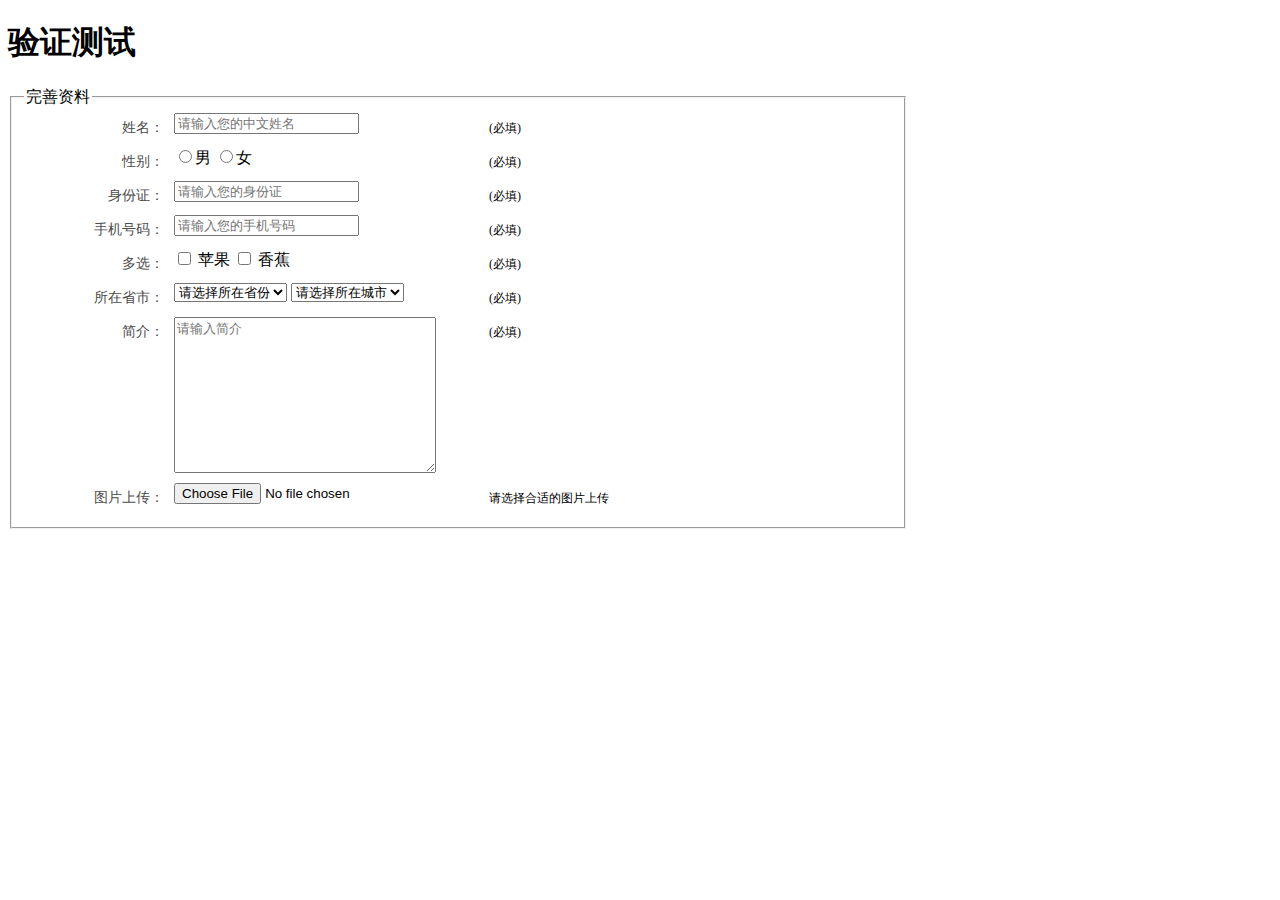
<file: validation/index.html>
<!DOCTYPE html PUBLIC "-//W3C//DTD XHTML 1.0 Transitional//EN"
        "http://www.w3.org/TR/xhtml1/DTD/xhtml1-transitional.dtd">
<html xmlns="http://www.w3.org/1999/xhtml" xml:lang="zh-CN">
<head>
    <meta http-equiv="Content-Type" content="text/html;charset=UTF-8"/>
    <title></title>
    <script src="../libs/jquery/jquery-1.9.1.min.js"></script>
    <script src="diy.js"></script>
    <style type="text/css">
        .container { width: 900px; }
        .item { margin-bottom: 10px; padding: 0 10px; clear: both; display: block; zoom: 1; }
        .item:after {
            visibility:hidden;
            display:block;
            font-size:0;
            content:" ";
            clear:both;
            height:0;
        }

        .item .til {
            float: left;
            line-height: 16px;
            color: #4C4C4C;
            font-size: 14px;
            margin-right: 10px;
            padding-top: 7px;
            text-align: right;
            width: 130px;
         }
        .item .con { float: left; width: 300px; margin-right: 15px;}
        .item .info { float: left; padding-top: 7px; font-size: 12px; }

        .error .con {
            background: #F8DBDB;
            border-color: #E77776;
        }
        .error .info {
            color: #E46C6E;
        }
    </style>
</head>
<body>
<div class="container">
    <h1>验证测试</h1>

    <form class="form-horizontal">
        <fieldset>
            <legend>完善资料</legend>
            <div class="item" id="name">
                <label for="" class="til">姓名：</label>
                <div class="con">
                    <input type="text" placeholder="请输入您的中文姓名">
                </div>
                <div class="info">
                    (必填)
                </div>
            </div>
            <div class="item" id="sex">
                <label for="" class="til">性别：</label>
                <div class="con">
                    <label>
                        <input type="radio" value="boy" name="sex">男
                    </label>
                    <label>
                        <input type="radio" value="girl" name="sex">女
                    </label>
                </div>
                 <div class="info">
                     (必填)
                </div>
            </div>
            <div class="item" id="idCardValidate">
                <label for="" class="til">身份证：</label>
                <div class="con">
                    <input type="text" placeholder="请输入您的身份证">
                </div>
                 <div class="info">
                     (必填)
                </div>
            </div>
            <div class="item" id="mobile">
                <label for="" class="til">手机号码：</label>
                <div class="con">
                    <input type="text" placeholder="请输入您的手机号码">
                </div>
                 <div class="info">
                     (必填)
                </div>
            </div>
            <div class="item" id="food">
                <label for="" class="til">多选：</label>
                <div class="con">
                    <label class="checkbox">
                        <input type="checkbox" value="option3"> 苹果
                    </label>
                    <label class="checkbox">
                        <input type="checkbox"  value="option3"> 香蕉
                    </label>
                </div>
                <div class="info">
                    (必填)
                </div>
            </div>
            <div class="item" id="map">
                <label for="" class="til">所在省市：</label>
                <div class="con">
                    <select id="f_2379_c_3547_b_1_ddlProvince" name="address01">
                        <option value="-1">请选择所在省份</option>
                        <option value="0">北京市</option>
                        <option value="1">天津市</option>
                        <option value="2">上海市</option>
                        <option value="3">重庆市</option>
                        <option value="4">河北省</option>
                        <option value="5">山西省</option>
                        <option value="6">台湾省</option>
                        <option value="7">辽宁省</option>
                        <option value="8">吉林省</option>
                        <option value="9">黑龙江省</option>
                        <option value="10">江苏省</option>
                        <option value="11">浙江省</option>
                        <option value="12">安徽省</option>
                        <option value="13">福建省</option>
                        <option value="14">江西省</option>
                        <option value="15">山东省</option>
                        <option value="16">河南省</option>
                        <option value="17">湖北省</option>
                        <option value="18">湖南省</option>
                        <option value="19">广东省</option>
                        <option value="20">甘肃省</option>
                        <option value="21">四川省</option>
                        <option value="22">贵州省</option>
                        <option value="23">海南省</option>
                        <option value="24">云南省</option>
                        <option value="25">青海省</option>
                        <option value="26">陕西省</option>
                        <option value="27">广西壮族自治区</option>
                        <option value="28">西藏自治区</option>
                        <option value="29">宁夏回族自治区</option>
                    </select>
                    <select id="f_2379_c_3547_b_1_ddlCity" name="address01">
                        <option value="-1">请选择所在城市</option>
                    </select>
                </div>
                <div class="info">
                    (必填)
                </div>
            </div>
            <div class="item" id="intor">
                <label for="" class="til">简介：</label>
                <div class="con">
                    <textarea name="" id="" cols="30" rows="10" placeholder="请输入简介"></textarea>
                </div>
                <div class="info">
                    (必填)
                </div>
            </div>
            <div class="item" class="til" id="pic">
                <label for="" class="til">图片上传：</label>
                <div class="con">
                    <input type="file" name="" id="" />
                </div>
                <div class="info">
                    请选择合适的图片上传
                </div>
            </div>
        </fieldset>
    </form>

</div>
</body>
</html>
</file>
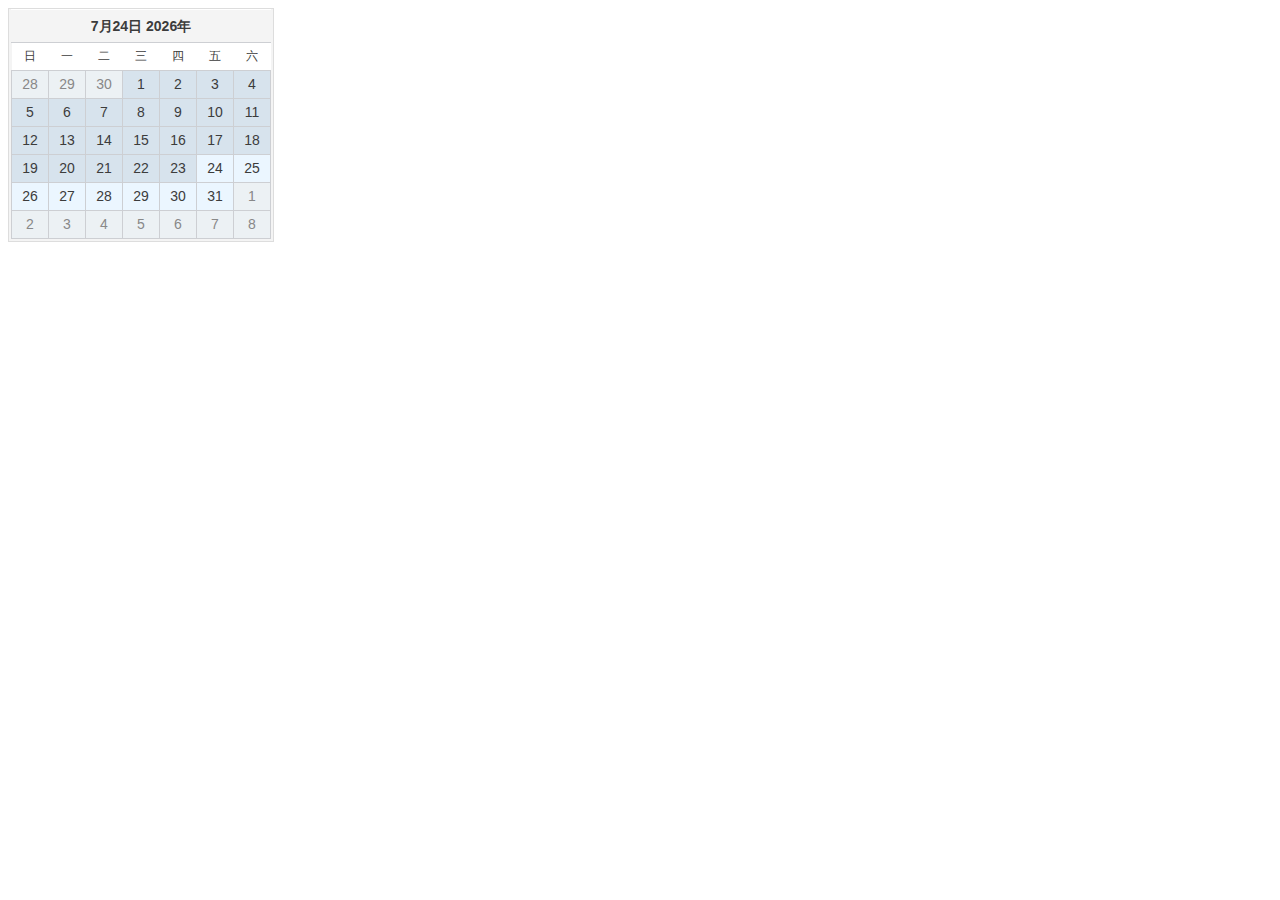
<file: calendar/calendar.html>
﻿<!DOCTYPE html PUBLIC "-//W3C//DTD HTML 4.01 Transitional//EN" "http://www.w3.org/TR/html4/loose.dtd">
<html>
<head>
    <meta http-equiv="Content-Type" content="text/html; charset=UTF-8">
    <!--<script src="../libs/jquery/jquery-1.9.1.min.js"></script>-->
    <title>Calendar</title>
    <style>
            /* Date Picker 日期拾取器 */
        .jCalendar{border-collapse:collapse;font-family:Arial;width:100%;}
        .jCalendar th{background:#fff;color:#3c3c3c;font-weight:normal;height:27px;line-height:27px;vertical-align:middle;}
        .jCalendar td{background:#EBF6FF;color:#3c3c3c;font-size:11px;border:1px solid #cdcfd3;height:27px;line-height:27px;text-align:center;}
        .other-month{background:#f7f7f7;color:#555;}
        .today{background:#8ca4c8;color:#fff;}
        .selected,.selected.dp-hover{background:#3366cc;color:#fff;}
        .dp-hover,.activeWeekHover td{background:#8ca4c8;color:#fff;}
        .selectedWeek td{background:#f66;color:#fff;}
        .unselectable,.unselectable:hover,.unselectable.dp-hover{background:#8ca4c8;color:#fff;}
            /* For the popup *//* NOTE - you will probably want to style a.dp-choose-date - see how I did it in demo.css */
        .dp-popup{position:relative;font-size:12px;font-family:arial, sans-serif;padding:0 2px 2px 2px;width:260px;line-height:1.2em;border:solid 1px #ddd;background:#F4F4F4;}
        #dp-popup{position:absolute;z-index:199;}
        .dp-popup h2{font-size:14px;text-align:center;margin:0;padding:0;height:32px;line-height:32px;border-bottom:solid 1px #cdcfd3;border-top:solid 1px #fff;color:#3c3c3c;}
        #dp-close{font-size:11px;padding:4px 0;text-align:center;display:block;}
        #dp-close:hover{text-decoration:underline;}
        .dp-nav-prev a,.dp-nav-next a{color:#000;text-decoration:none;width:19px;height:19px;line-height:999em;overflow:hidden;background:url(arrowicon.gif) no-repeat;margin:6px 2px 0 2px;display:inline;}
        #dp-nav-prev-year.disabled{background-position:0 -19px;}
        #dp-nav-prev-month.disabled{background-position:-19px -19px;}
        #dp-nav-prev-year{background-position:0 0;}
        #dp-nav-prev-month{background-position:-19px 0;}
        #dp-nav-next-year{background-position:-57px 0;}
        #dp-nav-next-month{background-position:-38px 0;}
        .dp-nav-prev{position:absolute;top:2px;left:12px;width:100px;}
        .dp-nav-prev a{float:left;}
            /* Opera needs the rules to be this specific otherwise it doesn't change the cursor back to pointer after you have disabled and re-enabled a link */
        .dp-nav-prev a, .dp-nav-next a{cursor:pointer;}
        .dp-nav-prev a.disabled, .dp-nav-next a.disabled{}
        .dp-nav-next{position:absolute;top:2px;right:12px;width:100px;}
        .dp-nav-next a{float:right;}
        /*.jCalendar .disabled {color:#aaa;}*/
        .jCalendar .disabled {background:#ECF1F4;color:#888;}

        .dp-popup td{font-size:14px;}
        .jCalendar .guoqu {background-color: #d7e3ed;}
        .jCalendar .hd {cursor:pointer;background-color: #c43c35; color:#fff; font-weight: bold; border: 1px solid #ffffff; }

        #tqc { display: none;  position: absolute; bottom: 0; left: 0; width: 264px;
            height: 170px; background-color: #f9f9f9; line-height: 22px; }
        #tqc tbody { padding: 14px; display: block; }
        #shuJu { display: none; }
        #tqc a { color: #003bb3; margin-bottom: 10px; display: block; text-decoration: none; }
        #tqc span { color: #000; cursor: pointer; }
    </style>
</head>
<body>

<div id="shuJu">
    <a href="http://www.qq.com"  title="2013-4-13">音乐会01</a>
    <a href="http://www.163.com" title="2013-4-7">音乐会02</a>
    <a href="http://www.263.com" title="2013-4-21">音乐会03</a>
    <a href="http://www.zol.com" title="2013-5-11">音乐会04</a>
</div>

<div id="calendar" class="dp-popup dp-popup-inline"><h2>未知当前日期</h2>

    <!--<div class="dp-nav-prev"><a id="dp-nav-prev-year" href="#" title="上一年" class="disabled">«</a><a
            id="dp-nav-prev-month" href="#" title="上个月" class="disabled">&lt;</a></div>
    <div class="dp-nav-next"><a id="dp-nav-next-year" href="#" title="下一年">»</a><a id="dp-nav-next-month" href="#"
                                                                                   title="下个月">&gt;</a></div>-->
    <div class="dp-calendar">
        <table cellspacing="0" cellpadding="0" class="jCalendar" id="jCalendar">
            <thead>
            <tr>
                <th scope="col" abbr="日" title="日" class="weekend">日</th>
                <th scope="col" abbr="一" title="一" class="weekday">一</th>
                <th scope="col" abbr="二" title="二" class="weekday">二</th>
                <th scope="col" abbr="三" title="三" class="weekday">三</th>
                <th scope="col" abbr="四" title="四" class="weekday">四</th>
                <th scope="col" abbr="五" title="五" class="weekday">五</th>
                <th scope="col" abbr="六" title="六" class="weekend">六</th>
            </tr>
            </thead>
            <tbody>

            </tbody>
        </table>


    </div>
    <!--弹出层-->
    <table id="tqc">
        <tr>
            <td style="vertical-align:middle; text-align: center;">
                <a target="_blank" href="#">没有简介</a>
                <span>[ 返回日历 ]</span>
            </td>
        </tr>
    </table>
</div>
<script type="text/javascript">

    (function(){
        var date = new Date();//返回当日的日期和时间
        var year = date.getFullYear();//以四位数字返回年份。
        var month = date.getMonth(); //返回月份 (0 ~ 11)
        var today = date.getDate(); //返回一个月中的某一天 (1 ~ 31)
        var week = date.getDay(); //返回一周中的某一天 (0 ~ 6)

        // 获取有活动的数据
        var timeA = [],
                text_hd = [],
                day_hd = [],//当月活动日
                link_hd = [];//当月活动日的链接


        /*$("#shuJu>a").each(function(i){
            timeA.push($(this).attr("title").split("-"));
            if( timeA[i][0] == year && timeA[i][1] == (month+1) ){
                day_hd.push(timeA[i][2]);
                text_hd.push($(this).text());
                link_hd.push($(this).attr("href"));
            }
        });*/

        var shuJu = document.getElementById("shuJu").getElementsByTagName("a");
        for (var i=0; i<shuJu.length; i++){

            timeA.push(shuJu[i].getAttribute("title").split("-"));
            if( timeA[i][0] == year && timeA[i][1] == (month+1) ){
                day_hd.push(timeA[i][2]);
                // 获取文本数据
                var child_shuJu = shuJu[i].childNodes;
                var text_shuJu = "";
                for (var k=0; k<child_shuJu.length; k++){
                    if(child_shuJu[k].nodeType ==3){

                        text_shuJu = child_shuJu[k].nodeValue;
                    }
                }
                text_hd.push(text_shuJu);

                link_hd.push(shuJu[i].getAttribute("href"));
            }
        }


//        $("#calendar h2").text( (month+1) + "月" + today + "日 " + year  + "年" );

       /*var child_calender = document.getElementById("calendar").getElementsByTagName("h2")[0].childNodes;
        for(var i=0; i<=child_calender.length; i++){
            if(child_calender[i]){
                if (child_calender[i].nodeType==3){
                    child_calender[i].nodeValue = (month+1) + "月" + today + "日 " + year  + "年";
                }
            }
        }*/

        var h2_calender = document.getElementById("calendar").getElementsByTagName("h2")[0];
        h2_calender.innerHTML = (month+1) + "月" + today + "日 " + year  + "年";


       //当前月份的
        var mHaveDays = calcDaysForMonth(year, month+1);
        var firstDay = calcFirstDayPosition(year, month);
        //上一个月份的
        var mHaveDays_p = calcDaysForMonth(year, month);
        //下一个月份的
        var mHaveDays_n = calcDaysForMonth(year, month+2);

        // 创建表格
        var tpl ="";
        for (var i=1; i<7; i++){
            tpl+= '<tr class="">';

            for (var j=1; j<8; j++){
                tpl+= '<td></td>';
            }
            tpl+= '</tr>';
        }
//        $("#jCalendar tbody").html(tpl);

         var tbody_jCalender = document.getElementById("jCalendar").getElementsByTagName("tbody")[0];
        tbody_jCalender.innerHTML = tpl;

        /*  for (var i=0; i<tbody_jCalender.length; i++){
              console.log(tbody_jCalender[i]);

              if(tbody_jCalender[i]==1){
                  tbody_jCalender[i].innerHTML(tpl);
              }
          }*/



        var days_p = 0; //上个月的日子
        var days_t = 0; //这个月的日子
        var days_n = 0; //下个月的日子

        var link_b = "";
        var text_b = "";
        var day_b = "";


        var tqc = document.getElementById("tqc"); //弹出窗

        // 填充表格

        var td_jCalendar = document.getElementById("jCalendar").getElementsByTagName("td");

        for (var i=0; i<td_jCalendar.length; i++){

            //填充上个月的日子
            if(i<(firstDay)){
                days_p++;
                td_jCalendar[i].className = td_jCalendar[i].className + " " + "disabled";
                td_jCalendar[i].innerHTML = mHaveDays_p-firstDay+days_p;

//                        .addClass("disabled").html(mHaveDays_p-firstDay+days_p);

            //填充这个月的日子
            } else if (i>=(firstDay) && (days_t<mHaveDays)){
                days_t++;
//                $(this).html(days_t);
                td_jCalendar[i].innerHTML = days_t;
                /*//标注今天
                 if (days_t==today){
                 $(this).addClass("today");
                 }*/
                //标注这个月已经过去了的日子
                if(days_t<today) {
//                    $(this).addClass("guoqu");
                    td_jCalendar[i].className = td_jCalendar[i].className + " " + "guoqu";
                }


                //填充有活动的日子


                for (var k=0; k<day_hd.length; k++){
                    if(day_hd[k] == days_t){
                        td_jCalendar[i].className = td_jCalendar[i].className + " " + "hd";

                        // 非常重要
                        td_jCalendar[i].index = k;

                        td_jCalendar[i].onclick = function(){
                            h2_calender.innerHTML = (month+1) + "月" + this.childNodes[0].nodeValue + "日 " + year  + "年";
                            tqc.style.display = "block";
                            tqc.getElementsByTagName("a")[0].setAttribute("href",link_hd[this.index]);
                            tqc.getElementsByTagName("a")[0].innerHTML = text_hd[this.index];
                        }




                    }
                }
                /*  $(this).click([link_b,text_b,day_b],function(){
                 $("#calendar h2").text((month+1) + "月" + day_b + "日 " + year  + "年");
                 $("#tqc").show(100).find("a").attr("href",link_b).text(text_b);
                 });*/




                //填充下个月的日子
            } else {
                days_n++;
//                $(this).addClass("disabled").html(days_n);

                td_jCalendar[i].className = td_jCalendar[i].className + " " + "disabled";
                td_jCalendar[i].innerHTML = days_n;
            }
        }

        var span_tqc = tqc.getElementsByTagName("span");
        for (var i=0; i<span_tqc.length; i++){
            span_tqc[i].onclick = function(){
                tqc.style.display = "none";
                h2_calender.innerHTML = (month+1) + "月" + today + "日 " + year  + "年";
            }
        }


     /*    $("#tqc span").click(function(){
             $("#tqc").hide(100);
             $("#calendar h2").text((month+1) + "月" + today + "日 " + year  + "年");
         })*/



//        计算一个月有多少天
        function calcDaysForMonth(year, month) {
            var days = (new Date(+(new Date(year, month, 1)) - 86400000)).getDate();
            //一天的秒数是24*60*60*1000=86400000
            return days;
        }

//        计算这个月的第一天显示的的位置，可以根据它的星期来计算
        function calcFirstDayPosition(year, month) {
            return new Date(year, month, 1).getDay();
        }

    })()


</script>
</body>
</html>
</file>
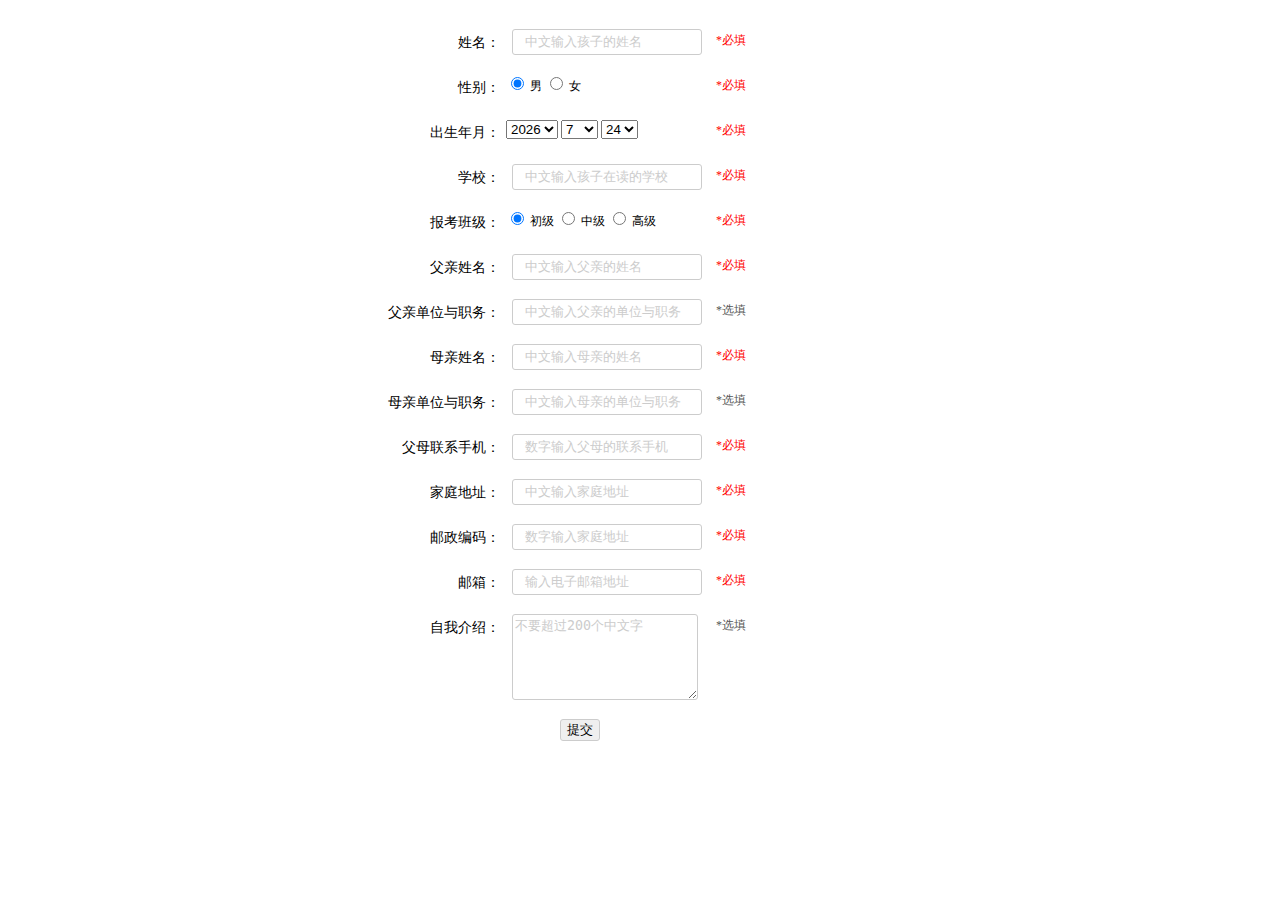
<file: validation/s1.html>
<!DOCTYPE html PUBLIC "-//W3C//DTD XHTML 1.0 Transitional//EN"
        "http://www.w3.org/TR/xhtml1/DTD/xhtml1-transitional.dtd">
<html xmlns="http://www.w3.org/1999/xhtml" xml:lang="zh-CN">
<head>
    <meta http-equiv="Content-Type" content="text/html;charset=UTF-8"/>
    <title></title>
    <link rel="stylesheet" href="http://skin.kankanews.com/subject/theme.css" />
    <script src="../libs/jquery/jquery-1.9.1.min.js"></script>
    <style type="text/css">
        .f_2450_c_3650_b_1_fchsh{ margin:0 auto; width:600px; overflow:hidden; font-size:12px; color:#000; text-align:left;}
        .f_2450_c_3650_b_1_fchsh ul,.f_2450_c_3650_b_1_fchsh li{ list-style:none;}
        .f_2450_c_3650_b_1_fchsh li { clear: both; display:block; }
        .f_2450_c_3650_b_1_fchsh label{ float: left; display: block; width:120px; text-align:right; line-height:45px; padding-right:6px; font-size: 14px; }
        .f_2450_c_3650_b_1_conts { float: left; vertical-align:top; height:22px; line-height:22px; width:200px; margin-top:9px; }
        .f_2450_c_3650_b_1_text { border:1px solid #ccc; color: #cccccc; height:22px; line-height:22px; margin:0 6px; width:184px; border-radius:3px; text-indent: 10px; }
        .f_2450_c_3650_b_1_btn{ margin-top:20px;}
        .f_2450_c_3650_b_1_info { float: left; margin-left:10px;  margin-top:9px; height:22px; line-height:22px;  color:#f00; }
        .f_2450_c_3650_b_1_error_Bg { background: url(http://www.kankanews.com/skin/zt/images/2013/icoFormS01_error.png) 0 3px no-repeat; text-indent: 22px; }
        .f_2450_c_3650_b_1_right_Bg { background: url(http://www.kankanews.com/skin/zt/images/2013/icoFormS01_ok.png) 0 3px no-repeat; width: 20px; }
        .f_2450_c_3650_b_1_info img { margin: 5px 0 0 0; }

        .f_2450_c_3650_b_1_fchsh .f_2450_c_3650_b_1_xuantian { color:#555; margin-right:6px; font-style:normal;}

        #f_2450_c_3650_b_1_bTime select { width: 50px; border:1px solid #ccc;  border-radius:3px;  }
        select#f_2450_c_3650_b_1_years { margin-left: 5px; width: 70px; }
        #f_2450_c_3650_b_1_zwjs .f_2450_c_3650_b_1_conts { height: 80px; }
        #f_2450_c_3650_b_1_zwjj { margin: 0 6px; width: 180px; height: 80px; border:1px solid #ccc; border-radius:3px; }

        .f_2450_c_3650_b_1_error .f_2450_c_3650_b_1_text { border:1px solid red; color: red;}
        .f_2450_c_3650_b_1_right .f_2450_c_3650_b_1_text { color: #000000;}
        
        #f_2450_c_3650_b_1_tiJiao { margin:25px auto 0; width: 160px; clear: both; }
        #f_2450_c_3650_b_1_tiJiao input { margin-right: 10px; border:1px solid #ccc; border-radius:3px; cursor: pointer; }
        #f_2450_c_3650_b_1_zwjj { color: #cccccc;}

        .f_2450_c_3650_b_1_fn-clearfix:after {
            visibility:hidden;
            display:block;
            font-size:0;
            content:" ";
            clear:both;
            height:0;
        }
        .f_2450_c_3650_b_1_fn-clearfix {
            zoom:1; /* for IE6 IE7 */
        }
    </style>


    <script type="text/javascript">
    (function () {
        $(function () {


            function theError(errorText) {
                $(this).parents("li").attr("class","f_2450_c_3650_b_1_error")
                        .find(".f_2450_c_3650_b_1_info").attr("class","f_2450_c_3650_b_1_info f_2450_c_3650_b_1_error_Bg").html(errorText);
            }

            function theRight() {
                $(this).parents("li").attr("class","f_2450_c_3650_b_1_right")
                        .find(".f_2450_c_3650_b_1_info").attr("class","f_2450_c_3650_b_1_info f_2450_c_3650_b_1_right_Bg").html("");
            }



            function fin(hrText){
                if ($(this).val() == hrText)  $(this).val("");
            }
            function fout(hrText,vClass,errorText){
                var flag = null;
                switch (vClass){
                    case "isChinese":
                        isChinese($(this).val()) ? flag = true : flag = false;
                        break;
                    case "IdCardValidate":
                        IdCardValidate($(this).val()) ? flag = true : flag = false;
                        break;
                    case "isMobile":
                        isMobile($(this).val() == 2) ? flag = true : flag = false;
                        break;
                    default:
                        $(this).val()=="" ? flag = false : flag = true;
                }
                if ($(this).val() == hrText || !flag) {
                    //如果没有填写右侧提示文字，就用行内提示文字
                    errorText ? errorText : errorText=hrText;
                    theError.call(this,errorText);
                } else {
                    theRight.call(this);
                }
            }

            function bindEvts(oItem,innerText,checkType,errorText){
                $(oItem).bind({
                    focusin: function(){
                        fin.call(this,innerText);
                    },
                    focusout: function(){
                        fout.call(this,innerText,checkType,errorText);
                    }
                });
            }

           var valText = [];
//            初始化行内提醒文字
           $(".f_2450_c_3650_b_1_text").each(function(i){
               valText.push($(this).val());
           })

            new bindEvts("#f_2450_c_3650_b_1_name",valText[0],"isChinese",valText[0]);
            new bindEvts("#f_2450_c_3650_b_1_xuexiao",valText[1],"isChinese");
            new bindEvts("#f_2450_c_3650_b_1_fuqin",valText[2],"isChinese");
            new bindEvts("#f_2450_c_3650_b_1_fuqindanwei",valText[3],"isChinese");
            new bindEvts("#f_2450_c_3650_b_1_muqin",valText[4],"isChinese");
            new bindEvts("#f_2450_c_3650_b_1_muqindanwei",valText[5],"isChinese");
            new bindEvts("#f_2450_c_3650_b_1_call",valText[6]);
            new bindEvts("#f_2450_c_3650_b_1_dizhi",valText[7],"isChinese");
            new bindEvts("#f_2450_c_3650_b_1_yzbm",valText[8],"isChinese");
            new bindEvts("#f_2450_c_3650_b_1_email",valText[9]);
            new bindEvts("#f_2450_c_3650_b_1_zwjj","不要超过200个中文字","isChinese");



          /*
          $("#idCardValidate>.con>input").bind({
                focusin: function(){
                    fin.call(this,"请输入您的身份证");
                },
                focusout: function(){
                    fout.call(this,"请输入您的身份证","IdCardValidate");
                }
            });


            $("#mobile>.con>input").bind({
                focusin: function(){
                    fin.call(this,"请输入您的手机号码");
                },
                focusout: function(){
                    fout.call(this,"请输入您的手机号码","isMobile");
                }
            });



            $("#f_2869_c_4237_b_1_fc_bm").submit(function () {
                $("#f_2869_c_4237_b_1_bid").val("7");//反馈分类id
                $("#f_2869_c_4237_b_1_subjectid").val(subjectid);//反馈专题id
                $("#f_2869_c_4237_b_1_reurl").val(window.location.href);
                $("#f_2869_c_4237_b_1_name,#f_2869_c_4237_b_1_call,#f_2869_c_4237_b_1_idcard,#f_2869_c_4237_b_1_saytext").trigger("change");


                if ($(".f_2869_c_4237_b_1_ok").length < 4) {
                    alert("请检查修改提示红色粗体的项目！");
                    return false;
                }

            });
            */
        });

//日期select


            //SELECT控件设置函数
            function setSelectControl(oSelect, iStart, iLength, iIndex) {
                oSelect.empty();
                for (var i = 0; i < iLength; i++) {
                    if ((parseInt(iStart) + i) == iIndex)
                        oSelect.append("<option selected='selected' value='" + (parseInt(iStart) + i) + "'>" + (parseInt(iStart) + i) + "</option>");
                    else
                        oSelect.append("<option value='" + (parseInt(iStart) + i) + "'>" + (parseInt(iStart) + i) + "</option>");
                }
            }

            $.fn.f_2450_c_3650_b_1_dateSelector = function (options) {
                options = options || {};

                //初始化
                this._options = {
                    ctlYearId: null,
                    ctlMonthId: null,
                    ctlDayId: null,
                    defYear: 0,
                    defMonth: 0,
                    defDay: 0,
                    minYear: 1882,
                    maxYear: new Date().getFullYear()
                }

                for (var property in options) {
                    this._options[property] = options[property];
                }

                this.yearValueId = $("#" + this._options.ctlYearId);
                this.monthValueId = $("#" + this._options.ctlMonthId);
                this.dayValueId = $("#" + this._options.ctlDayId);

                var dt = new Date(),
                        iMonth = parseInt(this._options.defMonth),
                        iDay = parseInt(this._options.defDay),
                        iMinYear = parseInt(this._options.minYear),
                        iMaxYear = parseInt(this._options.maxYear);

                this.Year = parseInt(this._options.defYear) || dt.getFullYear();
                this.Month = 1 <= iMonth && iMonth <= 12 ? iMonth : dt.getMonth() + 1;
                this.Day = iDay > 0 ? iDay : dt.getDate();
                this.minYear = iMinYear && iMinYear < this.Year ? iMinYear : this.Year;
                this.maxYear = iMaxYear && iMaxYear > this.Year ? iMaxYear : this.Year;

                //初始化控件
                //设置年
                setSelectControl(this.yearValueId, this.minYear, this.maxYear - this.minYear + 1, this.Year);
                //设置月
                setSelectControl(this.monthValueId, 1, 12, this.Month);
                //设置日
                var daysInMonth = new Date(this.Year, this.Month, 0).getDate(); //获取指定年月的当月天数[new Date(year, month, 0).getDate()]
                if (this.Day > daysInMonth) { this.Day = daysInMonth; };
                setSelectControl(this.dayValueId, 1, daysInMonth, this.Day);

                var oThis = this;
                //绑定控件事件
                this.yearValueId.change(function () {
                    oThis.Year = $(this).val();
                    setSelectControl(oThis.monthValueId, 1, 12, oThis.Month);
                    oThis.monthValueId.change();
                });
                this.monthValueId.change(function () {
                    oThis.Month = $(this).val();
                    var daysInMonth = new Date(oThis.Year, oThis.Month, 0).getDate();
                    if (oThis.Day > daysInMonth) { oThis.Day = daysInMonth; };
                    setSelectControl(oThis.dayValueId, 1, daysInMonth, oThis.Day);
                });
                this.dayValueId.change(function () {
                    oThis.Day = $(this).val();
                });
            }

        $(function () {
            var myDate = new Date();
            $("#f_2450_c_3650_b_1_dateSelector").f_2450_c_3650_b_1_dateSelector({
                ctlYearId: 'f_2450_c_3650_b_1_idYear',
                ctlMonthId: 'f_2450_c_3650_b_1_idMonth',
                ctlDayId: 'f_2450_c_3650_b_1_idDay',
                defYear: myDate.getFullYear(),
                defMonth: (myDate.getMonth()+1),
                defDay: myDate.getDate(),
                minYear: 1990,
                maxYear: (myDate.getFullYear()+1)
            });



        });


//日期select


        //检查是否包含中文字符
        function isChinese(name) {
            if (name.length == 0)
                return false;
            for (i = 0; i < name.length; i++) {
                if (name.charCodeAt(i) > 128)
                    return true;
            }
            return false;
        }

    //检查手机
        function isMobile(v) {
            var yd = ['134', '135', '136', '137', '138', '139', '150', '151', '152', '157', '158', '159', '187', '188'];
            var lt = ['130', '131', '132', '155', '156', '185', '186'];
            var dx = ['133', '153', '180', '189'];
            var whole = []; whole = whole.concat(yd, lt, dx);
            if (v == '') return 1;
            if (v.length != 11) { return 2; }
            if (isNaN(v)) { return 2; }
            var phone_sect = v.substr(0, 3);
            var find = false;
            var i = 0;
            for (i = 0; (i < whole.length); i++)
            { if (phone_sect == whole[i]) { find = true; break; } }
            if (find) return 0; else return 2;
        }



//去掉字符串头尾空格
        function trim(str) {
            return str.replace(/(^s*)|(s*$)/g, "");
        }


    })();
    </script>

</head>
<body>
<div class="f_2450_c_3650_b_1_fchsh">
    <form action="http://interface.kankanews.com/kkapi/upfile/p_m_commit.php" enctype="multipart/form-data" method="post" name="feedback">
        <input type="hidden" value="AddFeedback" name="action">
        <input type="hidden" value="return_tab" name="return_action">
        <input id="f_2450_c_3650_b_1_reurl" type="hidden" value="" name="reurl">
        <input id="f_2450_c_3650_b_1_bid" type="hidden" value="4" name="bid">
        <input id="f_2450_c_3650_b_1_bid" type="hidden" value="4" name="file_name">
        <input id="f_2450_c_3650_b_1_subjectid" type="hidden" value="92" name="subjectid">
        <ul class="f_2450_c_3650_b_1_fn-clearfix">
            <li>
                <label>姓名：</label>
                <div class="f_2450_c_3650_b_1_conts">
                    <input type="text" class="f_2450_c_3650_b_1_text" name="name" id="f_2450_c_3650_b_1_name" value="中文输入孩子的姓名">
                </div>
                <div class="f_2450_c_3650_b_1_info">*必填</div>
            </li>
            <li>
                <label>性别：</label>
                <div class="f_2450_c_3650_b_1_conts f_2450_c_3650_b_1_radio">
                    <input type="radio" name="sex" checked="checked" /> 男
                    <input type="radio" name="sex" /> 女
                </div>
               <div class="f_2450_c_3650_b_1_info">*必填</div>
            </li>
            <li>
                <label>出生年月：</label>

                <div class="f_2450_c_3650_b_1_conts" id="f_2450_c_3650_b_1_dateSelector">
                    <select name="" id="f_2450_c_3650_b_1_idYear">
                    </select>
                    <select name="" id="f_2450_c_3650_b_1_idMonth">
                    </select>
                    <select name="" id="f_2450_c_3650_b_1_idDay">
                    </select>
                    <input type="hidden" name="childrenAge" />
                </div>

               <div class="f_2450_c_3650_b_1_info">*必填</div>
            </li>
            <li>
                <label>学校：</label>
                <div class="f_2450_c_3650_b_1_conts">
                    <input type="text" class="f_2450_c_3650_b_1_text" name="school" value="中文输入孩子在读的学校" id="f_2450_c_3650_b_1_xuexiao">
                </div>
                <div class="f_2450_c_3650_b_1_info">*必填</div>
            </li>
            <li>
                <label>报考班级：</label>
                <div class="f_2450_c_3650_b_1_conts f_2450_c_3650_b_1_radio">
                    <input type="radio" name="class" checked="checked" /> 初级
                    <input type="radio" name="class" /> 中级
                    <input type="radio" name="class" /> 高级
                </div>
                <div class="f_2450_c_3650_b_1_info">*必填</div>
            </li>
            <li>
                <label>父亲姓名：</label>
                <div class="f_2450_c_3650_b_1_conts">
                    <input type="text" class="f_2450_c_3650_b_1_text" name="father_name" id="f_2450_c_3650_b_1_fuqin" value="中文输入父亲的姓名" >
                </div>
                <div class="f_2450_c_3650_b_1_info">*必填</div>
            </li>
            <li>
                <label>父亲单位与职务：</label>
                <div class="f_2450_c_3650_b_1_conts">
                    <input type="text" class="f_2450_c_3650_b_1_text" name="fuqindanwei" id="f_2450_c_3650_b_1_fuqindanwei"  value="中文输入父亲的单位与职务">
                </div>
                <div class="f_2450_c_3650_b_1_info f_2450_c_3650_b_1_xuantian">*选填</div>
            </li>
            <li>
                <label>母亲姓名：</label>
                <div class="f_2450_c_3650_b_1_conts">
                    <input type="text" class="f_2450_c_3650_b_1_text" name="mother_name" id="f_2450_c_3650_b_1_muqin" value="中文输入母亲的姓名">
                </div>
                <div class="f_2450_c_3650_b_1_info">*必填</div>
            </li>
            <li>
                <label>母亲单位与职务：</label>
                <div class="f_2450_c_3650_b_1_conts">
                    <input type="text" class="f_2450_c_3650_b_1_text" name="fuqindanwei" id="f_2450_c_3650_b_1_muqindanwei"  value="中文输入母亲的单位与职务">
                </div>
                <div class="f_2450_c_3650_b_1_info f_2450_c_3650_b_1_xuantian">*选填</div>
            </li>
            <li>
                <label>父母联系手机：</label>
                <div class="f_2450_c_3650_b_1_conts">
                    <input type="text" class="f_2450_c_3650_b_1_text" name="call" id="f_2450_c_3650_b_1_call" value="数字输入父母的联系手机">
                </div>
                <div class="f_2450_c_3650_b_1_info">*必填</div>
            </li>

            <li>
                <label>家庭地址：</label>
                <div class="f_2450_c_3650_b_1_conts">
                    <input type="text" class="f_2450_c_3650_b_1_text" name="address" id="f_2450_c_3650_b_1_dizhi" value="中文输入家庭地址">
                </div>
                <div class="f_2450_c_3650_b_1_info">*必填</div>
            </li>
            <li>
                <label>邮政编码：</label>
                <div class="f_2450_c_3650_b_1_conts">
                    <input type="text" class="f_2450_c_3650_b_1_text" name="zip" id="f_2450_c_3650_b_1_yzbm" value="数字输入家庭地址">
                </div>
                <div class="f_2450_c_3650_b_1_info">*必填</div>
            </li>
            <li>
                <label>邮箱：</label>
                <div class="f_2450_c_3650_b_1_conts">
                    <input type="text" class="f_2450_c_3650_b_1_text" name="email" id="f_2450_c_3650_b_1_email" value="输入电子邮箱地址">
                </div>
                <div class="f_2450_c_3650_b_1_info">*必填</div>
            </li>
            <li id="f_2450_c_3650_b_1_zwjs">
                <label>自我介绍：</label>
                <div class="f_2450_c_3650_b_1_conts">
                    <textarea name="saytext" id="f_2450_c_3650_b_1_zwjj">不要超过200个中文字</textarea>
                </div>
                <div class="f_2450_c_3650_b_1_info f_2450_c_3650_b_1_xuantian">*选填</div>
            </li>
        </ul>
        <div id="f_2450_c_3650_b_1_tiJiao">
            <input type="submit" value="提交"/>
            <!--<input type="submit" value="重置"/>-->
        </div>
    </form>
</div>
</body>
</html>
</file>
